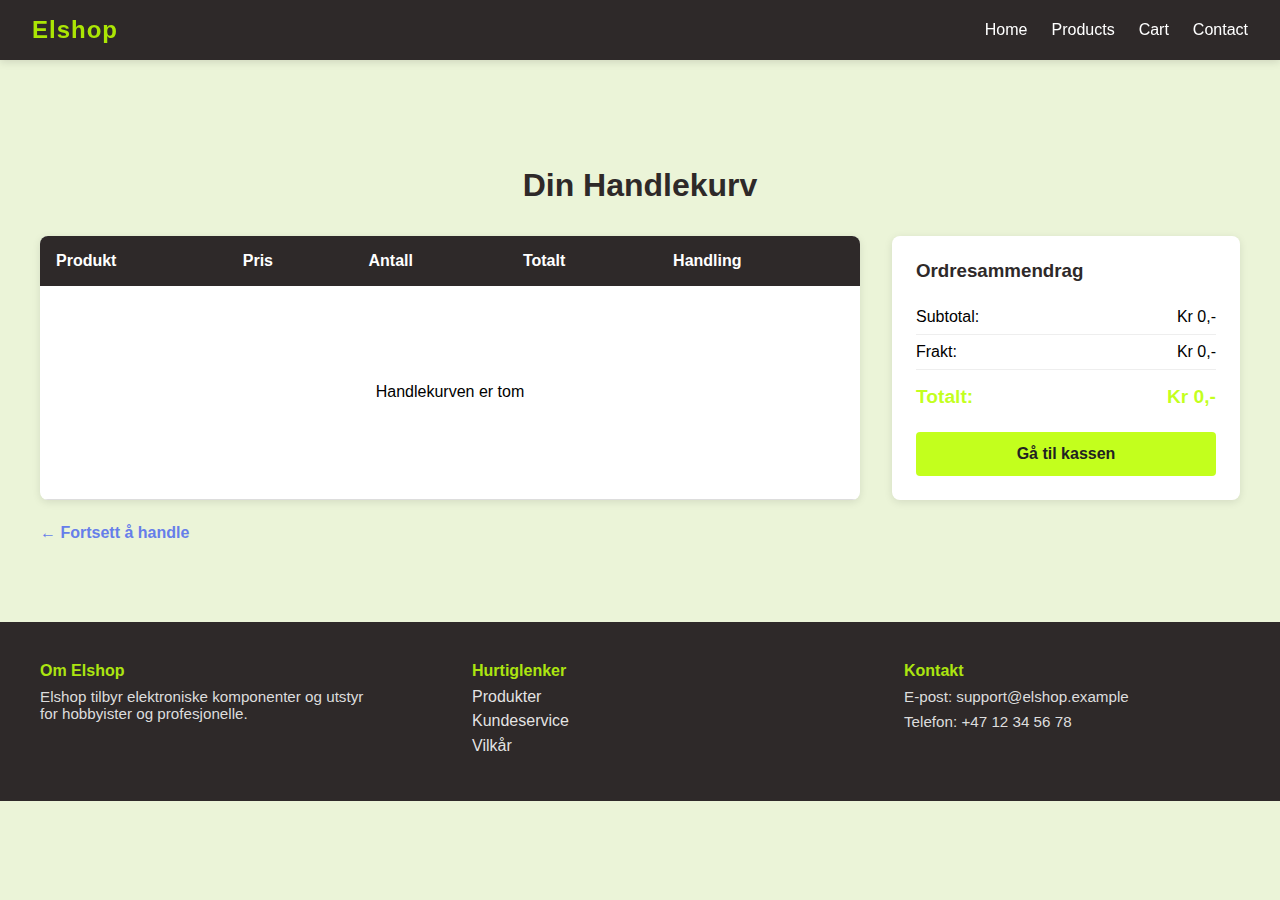
<file: frontend/cart.html>
<!DOCTYPE html>
<html lang="en">
<head>
    <meta charset="UTF-8">
    <meta http-equiv="X-UA-Compatible" content="IE=edge">
    <meta name="viewport" content="width=device-width, initial-scale=1.0">
    <title>Shopping Cart - Elshop</title>
    <link rel="stylesheet" href="style.css">
    <script src="script.js"></script>
</head>

<body>
    <nav class="navbar">
        <div class="logo"><a href="index.html">Elshop</a></div>
        <ul>
            <li><a href="index.html">Home</a></li>
            <li><a href="products.html">Products</a></li>
            <li><a href="cart.html">Cart</a></li>
            <li><a href="contact.html">Contact</a></li>
        </ul>
    </nav>

    <div class="container">
        <h2>Din Handlekurv</h2>
        
        <div class="cart-content">
            <table class="cart-table">
                <thead>
                    <tr>
                        <th>Produkt</th>
                        <th>Pris</th>
                        <th>Antall</th>
                        <th>Totalt</th>
                        <th>Handling</th>
                    </tr>
                </thead>
                <tbody id="cart-items">
                    <!-- Cart items will go here -->
                </tbody>
            </table>

            <div class="cart-summary">
                <h3>Ordresammendrag</h3>
                <div class="summary-row">
                    <span>Subtotal:</span>
                    <span id="subtotal">Kr 0,-</span>
                </div>
                <div class="summary-row">
                    <span>Frakt:</span>
                    <span id="shipping">Kr 0,-</span>
                </div>
                <div class="summary-row total">
                    <span>Totalt:</span>
                    <span id="total">Kr 0,-</span>
                </div>
                <a href="checkout.html"><button class="checkout-btn">Gå til kassen</button></a>
            </div>
        </div>

        <a href="products.html" class="continue-shopping">← Fortsett å handle </a>
    </div>

    <footer class="footer">
        <div class="footer-inner">
            <div class="about">
                <h4>Om Elshop</h4>
                <p>Elshop tilbyr elektroniske komponenter og utstyr for hobbyister og profesjonelle.</p>
            </div>
            <div class="links">
                <h4>Hurtiglenker</h4>
                <a href="#">Produkter</a>
                <a href="#">Kundeservice</a>
                <a href="#">Vilkår</a>
            </div>
            <div class="contact">
                <h4>Kontakt</h4>
                <p>E-post: support@elshop.example</p>
                <p>Telefon: +47 12 34 56 78</p>
            </div>
        </div>
    </footer>

</body>
</html>
</file>
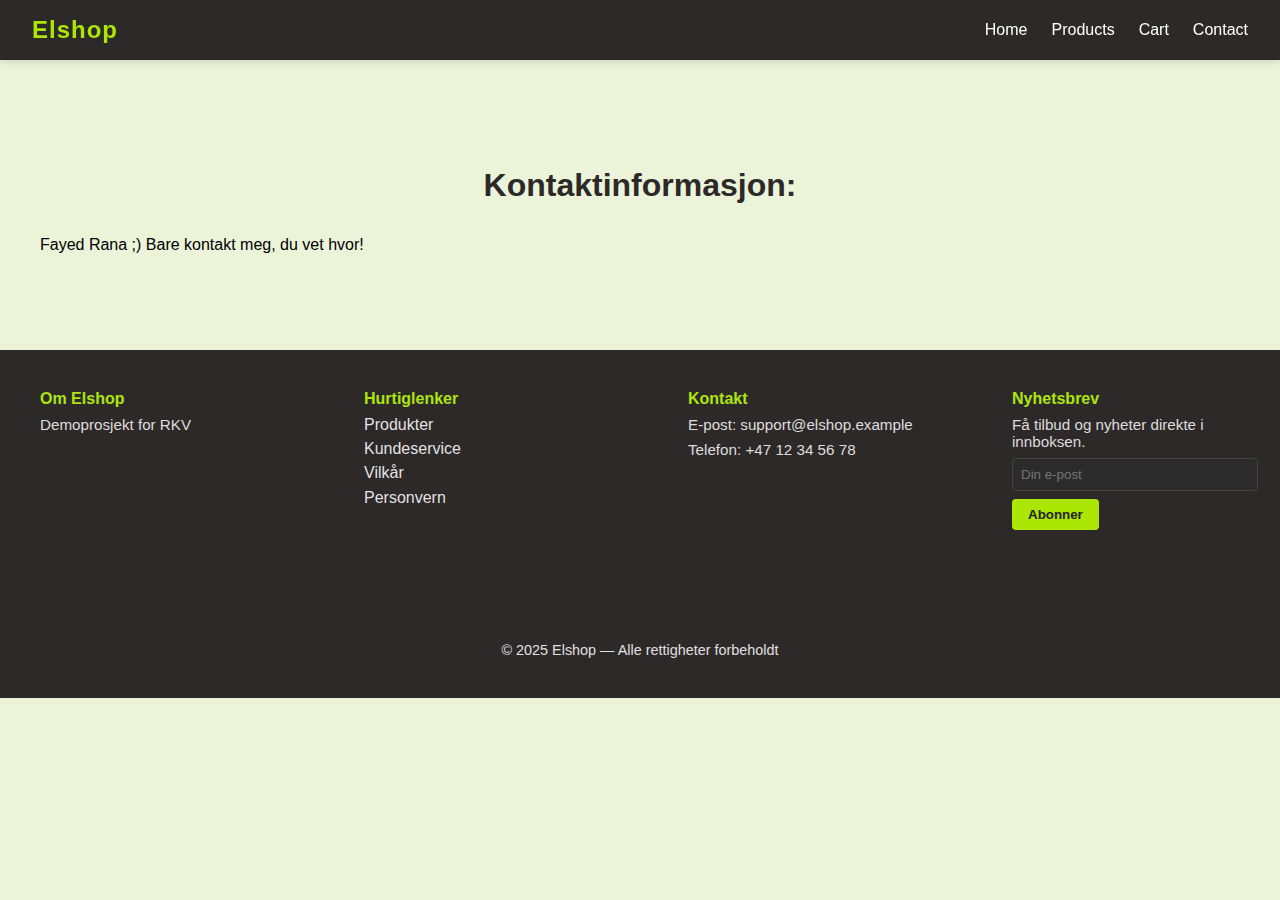
<file: frontend/contact.html>
<!DOCTYPE html>
<html lang="en">

<head>
    <meta charset="UTF-8">
    <meta name="viewport" content="width=device-width, initial-scale=1.0">
    <title>Checkout - Elshop</title>
    <link rel="stylesheet" href="style.css">
    <script src="script.js"></script>
</head>

<body>
    <nav class="navbar">
        <div class="logo"><a href="index.html">Elshop</a></div>
        <ul>
            <li><a href="index.html">Home</a></li>
            <li><a href="products.html">Products</a></li>
            <li><a href="cart.html">Cart</a></li>
            <li><a href="contact.html">Contact</a></li>
        </ul>
    </nav>

    <div class="container">
        <h2>Kontaktinformasjon:</h2>
        <p>Fayed Rana ;) Bare kontakt meg, du vet hvor!</p>
    </div>


    <footer class="footer">
        <div class="footer-inner">
            <div class="about">
                <h4>Om Elshop</h4>
                <p>Demoprosjekt for RKV</p>
            </div>

            <div class="links">
                <h4>Hurtiglenker</h4>
                <a href="products.html">Produkter</a>
                <a href="#">Kundeservice</a>
                <a href="#">Vilkår</a>
                <a href="#">Personvern</a>
            </div>

            <div class="contact">
                <h4>Kontakt</h4>
                <p>E-post: support@elshop.example</p>
                <p>Telefon: +47 12 34 56 78</p>
            </div>

            <div class="subscribe">
                <h4>Nyhetsbrev</h4>
                <p>Få tilbud og nyheter direkte i innboksen.</p>
                <form>
                    <input type="email" placeholder="Din e-post" aria-label="email">
                    <button type="submit">Abonner</button>
                </form>
            </div>

            <div class="credits">
                © 2025 Elshop — Alle rettigheter forbeholdt
            </div>
        </div>
    </footer>

</body>
</html>
</file>
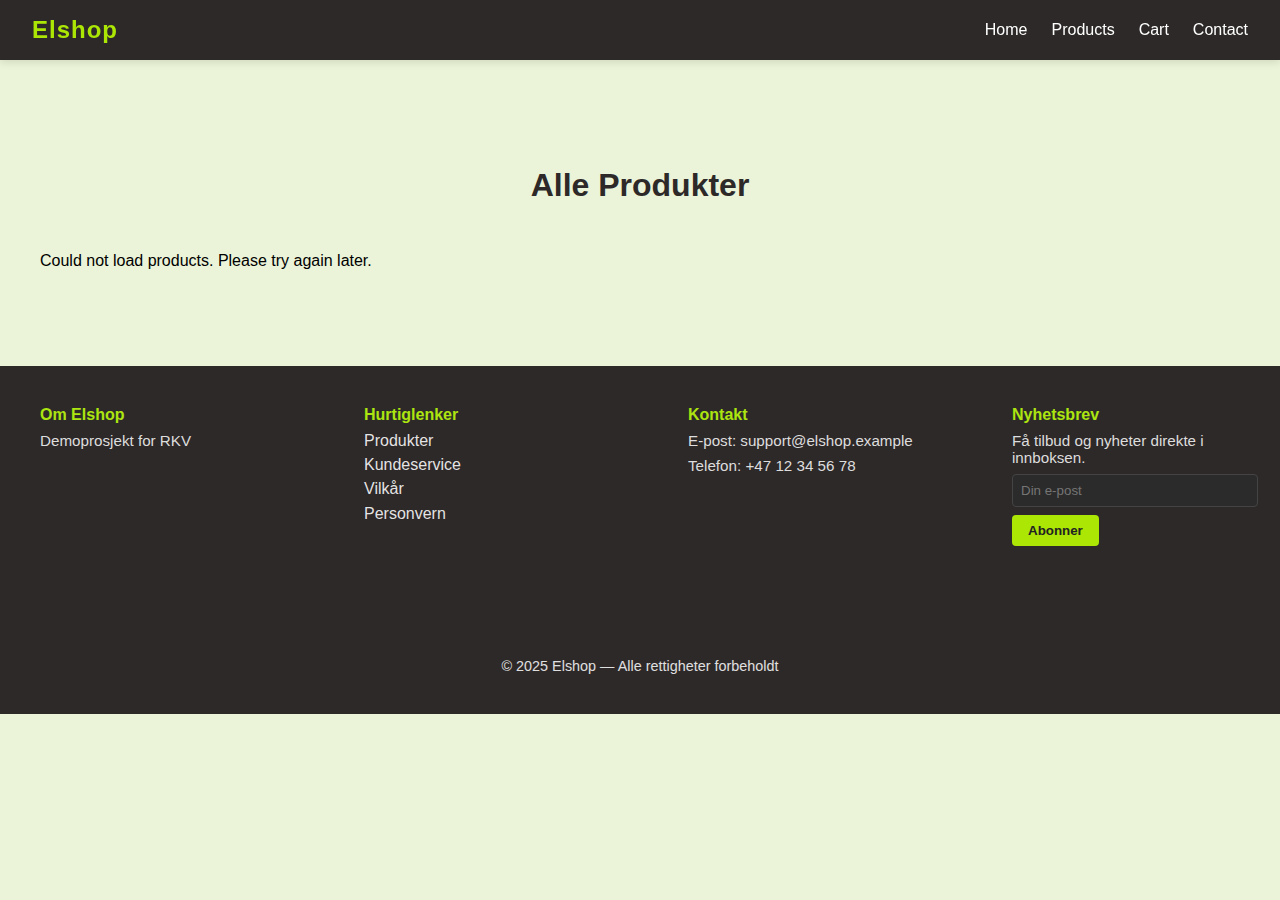
<file: frontend/products.html>
<!DOCTYPE html>
<html lang="en">
<head>
    <meta charset="UTF-8">
    <meta http-equiv="X-UA-Compatible" content="IE=edge">
    <meta name="viewport" content="width=device-width, initial-scale=1.0">
    <title>Electronics Webshop</title>
    <link rel="stylesheet" href="style.css">
    <script src="script.js"></script>
</head>


<body>

    <nav class="navbar">
        <div class="logo"><a href="index.html">Elshop</a></div>
        <ul>
            <li><a href="index.html">Home</a></li>
            <li><a href="products.html">Products</a></li>
            <li><a href="cart.html">Cart</a></li>
            <li><a href="contact.html">Contact</a></li>
        </ul>
    </nav>


     <div class="container">
        <h2>Alle Produkter</h2>
        <div class="products" id="products-container"> <!--Produktene vil lastes her fra JavaScript-->
            <p>Laster inn produkter</p>
        </div>
    </div>
    
    
    <footer class="footer">
        <div class="footer-inner">
            <div class="about">
                <h4>Om Elshop</h4>
                <p>Demoprosjekt for RKV</p>
            </div>
            
            <div class="links">
                <h4>Hurtiglenker</h4>
                <a href="products.html">Produkter</a>
                <a href="#">Kundeservice</a>
                <a href="#">Vilkår</a>
                <a href="#">Personvern</a>
            </div>
            
            <div class="contact">
                <h4>Kontakt</h4>
                <p>E-post: support@elshop.example</p>
                <p>Telefon: +47 12 34 56 78</p>
            </div>

            <div class="subscribe">
                <h4>Nyhetsbrev</h4>
                <p>Få tilbud og nyheter direkte i innboksen.</p>
                <form>
                    <input type="email" placeholder="Din e-post" aria-label="email">
                    <button type="submit">Abonner</button>
                </form>
            </div>
            
            <div class="credits">
                © 2025 Elshop — Alle rettigheter forbeholdt
            </div>
        </div>
    </footer>
    
</body>

</html>
</file>
<file: frontend/style.css>
body {
    margin: 0;
    font-family: Arial, sans-serif;
    background: #ebf4d8;
}

/* CSS - navigasjonsbar */
.navbar {
    background: #2e2929;
    color: #fff;
    padding: 1rem 2rem;
    display: flex;
    align-items: center;
    justify-content: space-between;

    /* make navbar sticky */
    position: sticky;
    top: 0;
    z-index: 1000;

    /* visual separation when scrolling */
    box-shadow: 0 2px 8px rgba(0,0,0,0.12);
    backdrop-filter: blur(4px);
}

.navbar .logo a{
    font-size: 1.5rem;
    font-weight: bold;
    letter-spacing: 1px;
    transition: color 0.6s;
    color: #bbff00e2;
}
.navbar .logo:hover a{
    color: rgba(41, 230, 113, 0.616);
    cursor: pointer;
}
.navbar .logo a{
    text-decoration: none;
}


.navbar ul {
    list-style: none;
    display: flex;
    gap: 1.5rem;
    margin: 0;
    padding: 0;
}
.navbar ul li {
    display: inline;
}
.navbar ul li a {
    color: #ffffff;
    text-decoration: none;
    font-size: 1rem;
    transition: color 1.2s;
}
/* CSS - navigasjonsbar */

/* CSS - hero */
.hero {
    background: linear-gradient(135deg, #abeda8 0%, #a24b8e 100%);
    color: #ffffff;
    padding: 4rem 2rem;
    text-align: center;
}

.hero h1 {
    margin: 0;
    font-size: 2.5rem;
    margin-bottom: 0.5rem;
}

.hero p {
    font-size: 1.2rem;
    margin-bottom: 2rem;
    opacity: 0.9;
}

.hero button {
    background: #bbff00e2;
    color: #222;
    border: none;
    padding: 0.8rem 2rem;
    font-size: 1.1rem;
    border-radius: 4px;
    cursor: pointer;
    font-weight: bold;
    transition: all 0.3s;
}

.hero button:hover {
    background: #29e671;
    transform: scale(1.05);
}
/* CSS - hero */

/* CSS for produkt display - hjemmeside */
.container {
    max-width: 1200px;
    margin: 3rem auto;
    padding: 2rem;
}

.container h2 {
    font-size: 2rem;
    margin-bottom: 2rem;
    color: #2e2929;
    text-align: center;
}
/* CSS for produkt display - hjemmeside */

/* CSS for produkt display - produktside */
.products {
    display: grid;
    grid-template-columns: repeat(auto-fit, minmax(250px, 1fr));
    gap: 2rem;
}

.product-card {
    background: #fff;
    border: 1px solid #ddd;
    border-radius: 8px;
    padding: 1.5rem;
    text-align: center;
    box-shadow: 0 2px 8px rgba(0,0,0,0.1);
    transition: transform 0.3s, box-shadow 0.3s;
}

.product-card:hover {
    transform: translateY(-5px);
    box-shadow: 0 4px 16px rgba(0,0,0,0.15);
}

.product-card img {
    max-width: 100%;
    height: 150px;
    object-fit: contain;
    margin-bottom: 1rem;
}

.product-card h3 {
    margin: 0.5rem 0;
    color: #2e2929;
}

.product-card p {
    color: #666;
    font-size: 0.9rem;
    margin-bottom: 1rem;
}

.product-card .price {
    color: #000000e2;
    font-weight: bold;
    font-size: 1.3rem;
    margin: 1rem 0;
}

.product-card button {
    background: #bbff00e2;
    color: #222;
    border: none;
    padding: 0.6rem 1.5rem;
    border-radius: 4px;
    cursor: pointer;
    font-weight: bold;
    transition: all 0.3s;
}

.product-card button:hover {
    background: #29e671;
    transform: scale(1.05);
}
/* CSS for handlekurv */

/* +/- knapper */
.qty-btn {
    background: #bbff00e2;
    color: #222;
    border: none;
    padding: 0.3rem 0.8rem;
    border-radius: 4px;
    cursor: pointer;
    font-weight: bold;
    font-size: 1rem;
    transition: all 0.2s;
}

.qty-btn:hover {
    background: #29e671;
    transform: scale(1.1);
}
/* +/- knapper */

/* CSS for footer */
.footer {
    background: #2e2929;
    color: #fff;
    padding: 2.5rem 1rem;
}
.footer .footer-inner {
    max-width: 1200px;
    margin: 0 auto;
    display: grid;
    grid-template-columns: repeat(auto-fit, minmax(180px, 1fr));
    gap: 6rem;
    align-items: start;
}
.footer h4 {
    margin: 0 0 0.5rem 0;
    color: #ace510;
}
.footer p {
    margin: 0 0 0.5rem 0;
    color: #ddd;
    font-size: 0.95rem;
}
.footer a {
    color: #ffffffe2;
    text-decoration: none;
    display: block;
    margin-bottom: 0.4rem;
    transition: color 0.2s;
}
.footer a:hover {
    color: #29e671;
}
.footer .subscribe input[type="email"] {
    width: 100%;
    padding: 0.5rem;
    border-radius: 4px;
    border: 1px solid #444;
    margin-bottom: 0.5rem;
    background: #2b2b2b;
    color: #fff;
}
.footer .subscribe button {
    background: #bbff00e2;
    color: #222;
    border: none;
    padding: 0.5rem 1rem;
    border-radius: 4px;
    cursor: pointer;
    font-weight: bold;
}
.footer .credits {
    text-align: center;
    grid-column: 1 / -1;
    opacity: 0.85;
    margin-top: 1rem;
    font-size: 0.9rem;
}

/* small screens tweak */
@media (max-width: 480px) {
    .footer .footer-inner {
        grid-template-columns: 1fr;
        text-align: center;
    }
    .footer a {
        display: inline-block;
    }
}
/* CSS for footer */

/* CSS for handlekurv */

.cart-content {
    display: flex;
    gap: 2rem;
    margin-top: 2rem;
}

.cart-table {
    flex: 1;
    width: 100%;
    border-collapse: collapse;
    background: #fff;
    border-radius: 8px;
    overflow: hidden;
    box-shadow: 0 2px 8px rgba(0,0,0,0.1);
}

.cart-table thead {
    background: #2e2929;
    color: #fff;
}

.cart-table th {
    padding: 1rem;
    text-align: left;
    font-weight: bold;
}

.cart-table td {
    padding: 1rem;
    border-bottom: 1px solid #ddd;
}

.cart-table tbody tr:hover {
    background: #f9f9f9;
}

.cart-table .remove-btn {
    background: #ff6b6b;
    color: #fff;
    border: none;
    padding: 0.4rem 0.8rem;
    border-radius: 4px;
    cursor: pointer;
    font-size: 0.9rem;
}

.cart-table .remove-btn:hover {
    background: #ff5252;
}

.cart-summary {
    flex: 0 1 300px;
    background: #fff;
    padding: 1.5rem;
    border-radius: 8px;
    box-shadow: 0 2px 8px rgba(0,0,0,0.1);
    height: fit-content;
}

.cart-summary h3 {
    margin-top: 0;
    color: #2e2929;
}

.summary-row {
    display: flex;
    justify-content: space-between;
    padding: 0.5rem 0;
    border-bottom: 1px solid #eee;
}

.summary-row.total {
    font-weight: bold;
    font-size: 1.2rem;
    border: none;
    padding-top: 1rem;
    color: #bbff00e2;
}

.checkout-btn {
    width: 100%;
    background: #bbff00e2;
    color: #222;
    border: none;
    padding: 0.8rem;
    border-radius: 4px;
    cursor: pointer;
    font-weight: bold;
    font-size: 1rem;
    margin-top: 1rem;
    transition: all 0.3s;
}

.checkout-btn:hover {
    background: #29e671;
    transform: scale(1.02);
}

.continue-shopping {
    display: inline-block;
    margin-top: 1.5rem;
    color: #667eea;
    text-decoration: none;
    font-weight: bold;
    transition: color 0.2s;
}

.continue-shopping:hover {
    color: #764ba2;
}

@media (max-width: 768px) {
    .cart-content {
        flex-direction: column;
    }
    
    .cart-summary {
        flex: 1;
    }
}

/* CSS for handlekurv */

/* CSS for contact page */
.contact-section {
    display: grid;
    grid-template-columns: 1fr 1fr;
    gap: 2rem;
    margin-top: 2rem;
}

.contact-info {
    background: #fff;
    padding: 1.5rem;
    border-radius: 8px;
    box-shadow: 0 2px 8px rgba(0,0,0,0.1);
}

.contact-info h3 {
    color: #2e2929;
    margin-top: 0;
}

.contact-info p {
    margin: 0.5rem 0;
    color: #555;
}

.contact-form {
    background: #fff;
    padding: 1.5rem;
    border-radius: 8px;
    box-shadow: 0 2px 8px rgba(0,0,0,0.1);
}

.contact-form .form-group {
    margin-bottom: 1rem;
}

.contact-form label {
    display: block;
    margin-bottom: 0.3rem;
    font-weight: bold;
    color: #2e2929;
}

.contact-form input,
.contact-form textarea {
    width: 100%;
    padding: 0.7rem;
    border: 1px solid #ddd;
    border-radius: 4px;
    font-size: 1rem;
    box-sizing: border-box;
    font-family: inherit;
}

.contact-form input:focus,
.contact-form textarea:focus {
    outline: none;
    border-color: #bbff00e2;
    box-shadow: 0 0 4px rgba(187, 255, 0, 0.3);
}

.contact-submit {
    width: 100%;
    background: #bbff00e2;
    color: #222;
    border: none;
    padding: 0.8rem;
    border-radius: 4px;
    cursor: pointer;
    font-weight: bold;
    font-size: 1rem;
    transition: all 0.3s;
}

.contact-submit:hover {
    background: #29e671;
    transform: scale(1.02);
}

@media (max-width: 768px) {
    .contact-section {
        grid-template-columns: 1fr;
    }
}
/* CSS for contact page */
</file>
